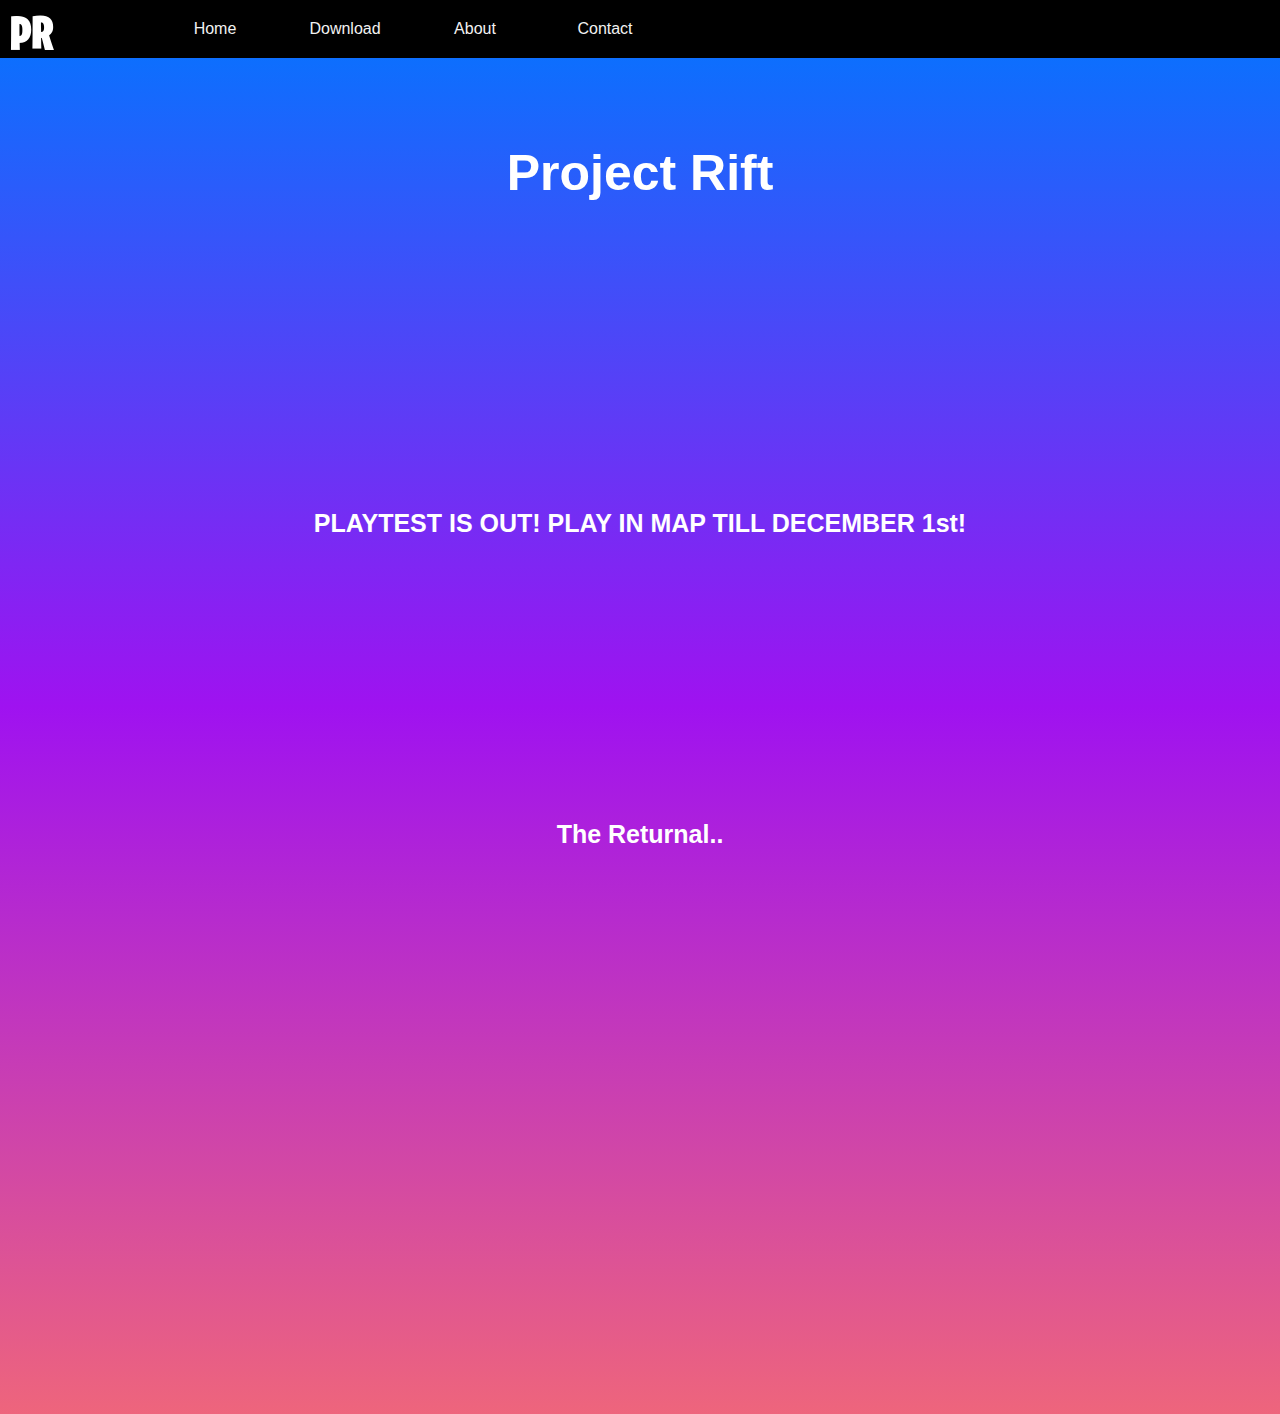
<file: index.html>
<!DOCTYPE html>
<html>
<head>
<tittle></tittle>
<style>


body{
    margin: 0;
    padding: 0;
    background: gray;
}
nav{
    width: 100%;
    background:black;
    overflow:auto;
}
ul {
    padding: 0;
    margin: 0 0 0 150px;
    list-style: none;
}
li {
    float: left;
}
.logo img{
    position: absolute;
    margin-top: 15px;
    margin-left: 10px;
}
nav a{
    width: 100px;
    display:block;
    padding: 20px 15px;
    text-decoration:none;
    font-family: Arial;
    color: #f2f2f2;
    text-align: center;
}


.body {
      background-image: linear-gradient(rgb(0, 119, 255), rgb(159, 18, 240), rgb(238, 101, 124));
    }

    .text {
      color: white;
      font-size: 25px;
      font-family: 'Oswald', sans-serif;
      text-align: center;
      font-weight: 700;                            
    }
    

  </style>
  

</style>
</head>
<body>
<div class="logo"><a href ="index.html"><img src ="image1.png"></a>
</div>
<nav>
    <ul>
        <li><a href="index.html"> Home</a></li>
        <li><a href="download.html"> Download</a></li>
        <li><a href="about"> About</a></li>
        <li><a href="contact"> Contact</a></li>

    </ul>

</nav>


 <br>   
<br>
    <body class="body">
        <text class="text"> <h1> <p style="text-align: center;">Project Rift</text></p> </br> </br>


            <br>   
            <br>
                <body class="body">
                    <text class="text">  <p style="text-align: center;">PLAYTEST IS OUT! PLAY IN MAP TILL DECEMBER 1st!</br></text></p> </br> </br>
<br>
<br>
   <body class="body">
       <text class="text"> <p style="text allign: center;">The Returnal..</br></text></p>
            

  <div>
      <iframe src="" width="400" height="500" allowtransparency="true" frameborder="0" display="flex" justify-content="center" sandbox="allow-popups allow-popups-to-escape-sandbox allow-same-origin allow-scripts"></iframe>
  </div>
  
</body>
</html>



</style>
</head>
<body>

    <div id="grid1"></div>

</body>
</html>


<meta content="Project Rift" property="og:title">

<meta content="This project is about a development game where you can explore!
Meet with friends, Chat, Kill mysterious monsters!" property="og:description">

<meta content="Project Rift" property="og:site_name">
<meta content="#B007E8" data-react-helmet="true" name="theme-color" />
<meta content='https://cdn.discordapp.com/app-assets/992896989819850762/1038424891071942707.png' property='og:image'>
<link rel="icon" type="image/x-icon" href="favicon.ico">
<link rel="icon" type="image/x-icon" href="favicon.ico">

<!DOCTYPE html>
<html>
<head>
<meta name="viewport" content="width=device-width, initial-scale=1">
<style>
/* width */
::-webkit-scrollbar {
  width: 20px;
}

/* Track */
::-webkit-scrollbar-track {
  box-shadow: inset 0 0 5px grey; 
  border-radius: 10px;
}
 
/* Handle */
::-webkit-scrollbar-thumb {
  background: cyan; 
  border-radius: 10px;
}


</style>
</head>   

<body>

<div id="disqus_thread"></div>
<script>
    var disqus_config = function () {
    this.page.url = 'https://projectrift.github.io/';  // Replace PAGE_URL with your page's canonical URL variable
    this.page.identifier = 'https://projectrift.github.io/'; // Replace PAGE_IDENTIFIER with your page's unique identifier variable
    };
    (function() { // DON'T EDIT BELOW THIS LINE
    var d = document, s = d.createElement('script');
    s.src = 'https://projectrift.disqus.com/embed.js';
    s.setAttribute('data-timestamp', +new Date());
    (d.head || d.body).appendChild(s);
    })();
</script>
<noscript>Please enable JavaScript to view the <a href="https://disqus.com/?ref_noscript">comments powered by Disqus.</a></noscript>
</file>
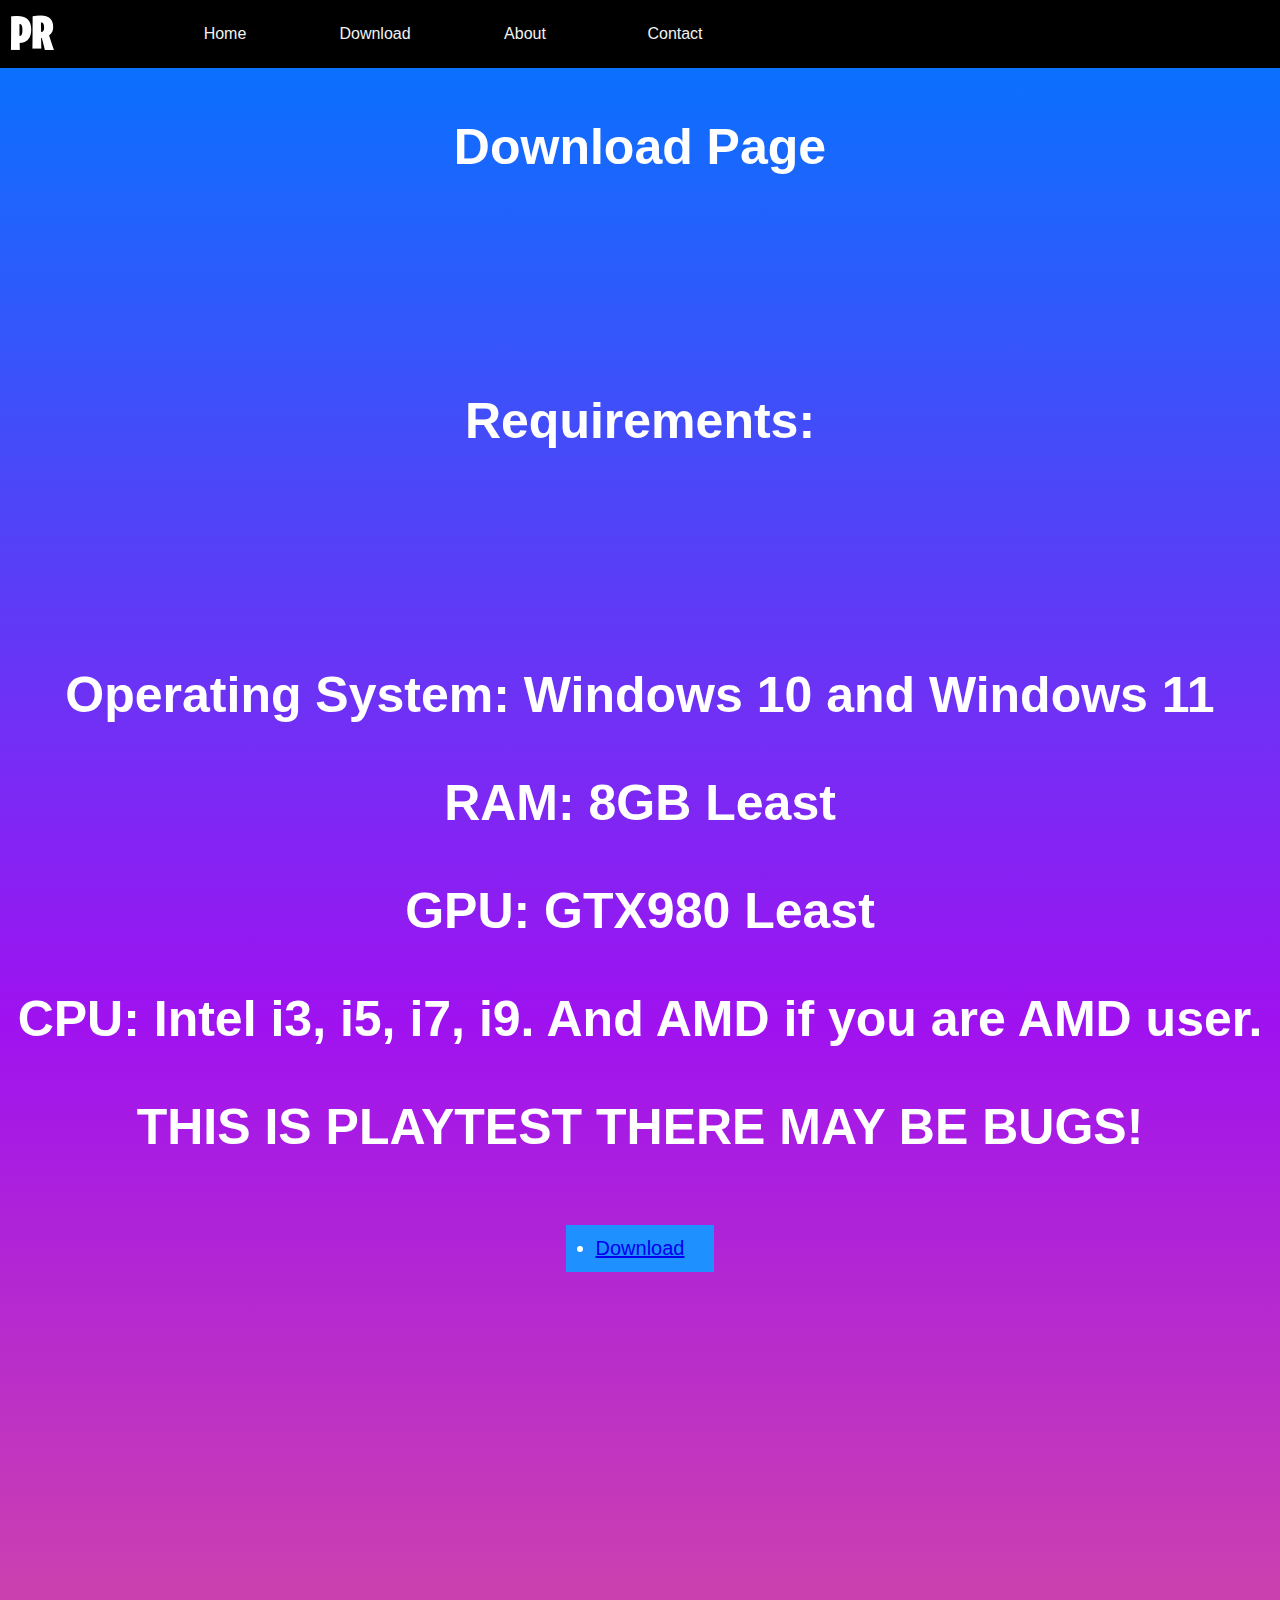
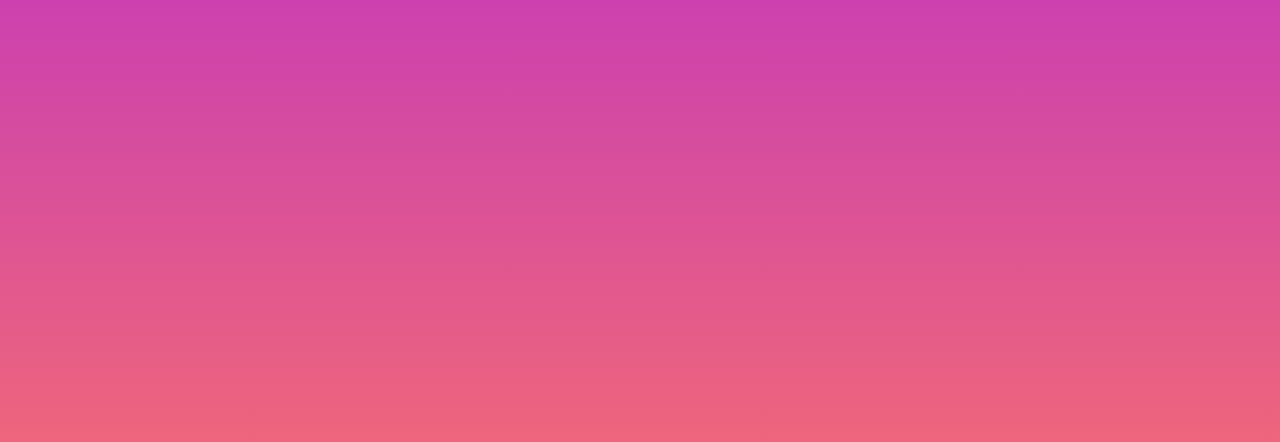
<file: download.html>
<!DOCTYPE html>
<html>
<head>
<tittle></tittle>
<style>

body{
    margin: 0;
    padding: 0;
    background: gray;
}
nav{
    width: 100%;
    background:black;
    overflow:auto;
}
ul {
    padding: 0;
    margin: 0 0 0 150px;
    list-style: none;
}
li {
    float: left;
}
.logo img{
    position: absolute;
    margin-top: 15px;
    margin-left: 10px;
}
nav a{
    width: 100px;
    display:block;
    padding: 25px 25px;
    text-decoration:none;
    font-family: Arial;
    color: #f2f2f2;
    text-align: center;
}


.body {
      background-image: linear-gradient(rgb(0, 119, 255), rgb(159, 18, 240), rgb(238, 101, 124));
    }

    .text {
      color: white;
      font-size: 25px;
      font-family: 'Oswald', sans-serif;
      text-align: center;
      font-weight: 700;                            
    }
    

  </style>
  

</style>
</head>
<body>
<div class="logo"><a href ="index.html"><img src ="image1.png"></a>
</div>
<nav>
    <ul>
        <li><a href="index.html"> Home</a></li>
        <li><a href="download.html"> Download</a></li>
        <li><a href="about"> About</a></li>
        <li><a href="contact"> Contact</a></li>

    </ul>

</nav>

<text class="text"> <h1> <p style="text-align: center;">Download Page</text></p> </br> </br>

<text class="text"> <h1> <p style="text-align: center;">Requirements: </text></p> </br> </br>
<text class="text"> <h1> <p style="text-align: center;">Operating System: Windows 10 and Windows 11</text> 
<text class="text"> <h1> <p style="text-align: center;">RAM: 8GB Least </text></p> 
<text class="text"> <h1> <p style="text-align: center;">GPU: GTX980 Least </text>  
<text class="text"> <h1> <p style="text-align: center;">CPU: Intel i3, i5, i7, i9. And AMD if you are AMD user.</text></p>     

<text class="text"> <h1> <p style="text-align: center;">THIS IS PLAYTEST THERE MAY BE BUGS!</text> </br> </br> 



<!-- Add icon library -->
<link rel="stylesheet" href="https://cdnjs.cloudflare.com/ajax/libs/font-awesome/4.7.0/css/font-awesome.min.css">
<style>
.btn {
  background-color: DodgerBlue;
  border: none;
  color: white;
  padding: 12px 30px;
  cursor: pointer;
  font-size: 20px;
}

/* Darker background on mouse-over */
.btn:hover {
  background-color: RoyalBlue;
}
</style>
</head>
<body>

<button class="btn"><i class="redirect"> <li><a href="https://www.dropbox.com/s/f5yb5ayj4zlfyd6/ProjectRiftBeta.rar?dl=0"></i>Download</button></li>

    

</body>
</html>



 <br>   
<br>
    <body class="body">
        


            <br>   
            <br>
                <body class="body">
                    



            

  <div>
      <iframe src="" width="400" height="500" allowtransparency="true" frameborder="0" display="flex" justify-content="center" sandbox="allow-popups allow-popups-to-escape-sandbox allow-same-origin allow-scripts"></iframe>
  </div>
  
</body>
</html>



</style>
</head>
<body>

    <div id="grid1"></div>

</body>
</html>


<meta content="Project Rift" property="og:title">

<meta content="Download Page for Project Rift">

<meta content="Project Rift" property="og:site_name">
<meta content="#B007E8" data-react-helmet="true" name="theme-color" />
<meta content='https://cdn.discordapp.com/app-assets/992896989819850762/1038424891071942707.png' property='og:image'>
<link rel="icon" type="image/x-icon" href="favicon.ico">
<link rel="icon" type="image/x-icon" href="favicon.ico">







<!DOCTYPE html>
<html>
<head>
<meta name="viewport" content="width=device-width, initial-scale=1">
<style>
/* width */
::-webkit-scrollbar {
  width: 20px;
}

/* Track */
::-webkit-scrollbar-track {
  box-shadow: inset 0 0 5px grey; 
  border-radius: 10px;
}
 
/* Handle */
::-webkit-scrollbar-thumb {
  background: cyan; 
  border-radius: 10px;
}


</style>
</head>   

<body>

<div id="disqus_thread"></div>
<script>
    var disqus_config = function () {
    this.page.url = 'https://projectrift.github.io/';  // Replace PAGE_URL with your page's canonical URL variable
    this.page.identifier = 'https://projectrift.github.io/'; // Replace PAGE_IDENTIFIER with your page's unique identifier variable
    };
    (function() { // DON'T EDIT BELOW THIS LINE
    var d = document, s = d.createElement('script');
    s.src = 'https://projectrift.disqus.com/embed.js';
    s.setAttribute('data-timestamp', +new Date());
    (d.head || d.body).appendChild(s);
    })();
</script>
<noscript>Please enable JavaScript to view the <a href="https://disqus.com/?ref_noscript">comments powered by Disqus.</a></noscript>
</file>
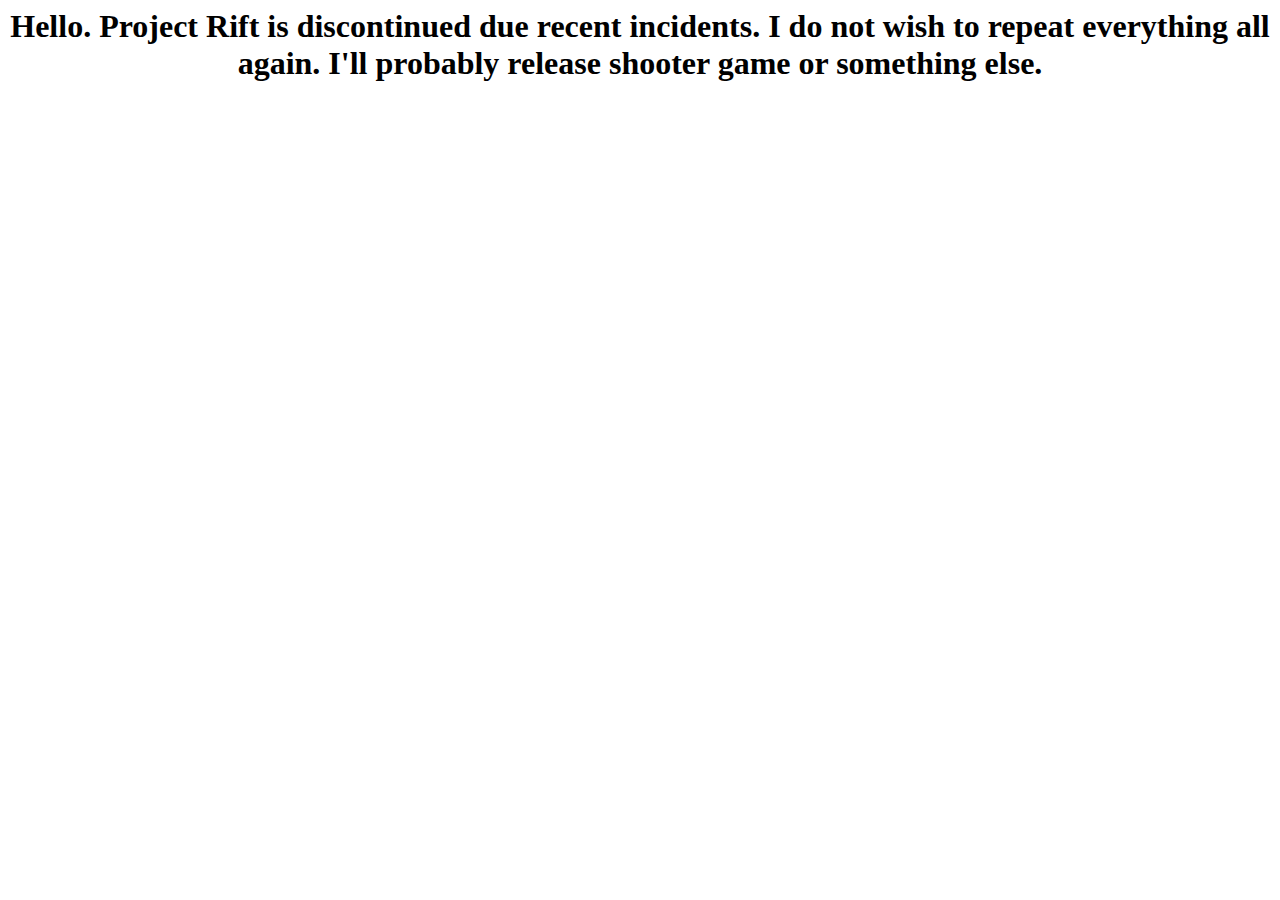
<file: issue.html>
<body class="body">
        <text class="text"> <h1> <p style="text-align: center;">Hello. Project Rift is discontinued due recent incidents. I do not wish to repeat everything all again. I'll probably release shooter game or something else.</text></p> </br> </br>
</file>
